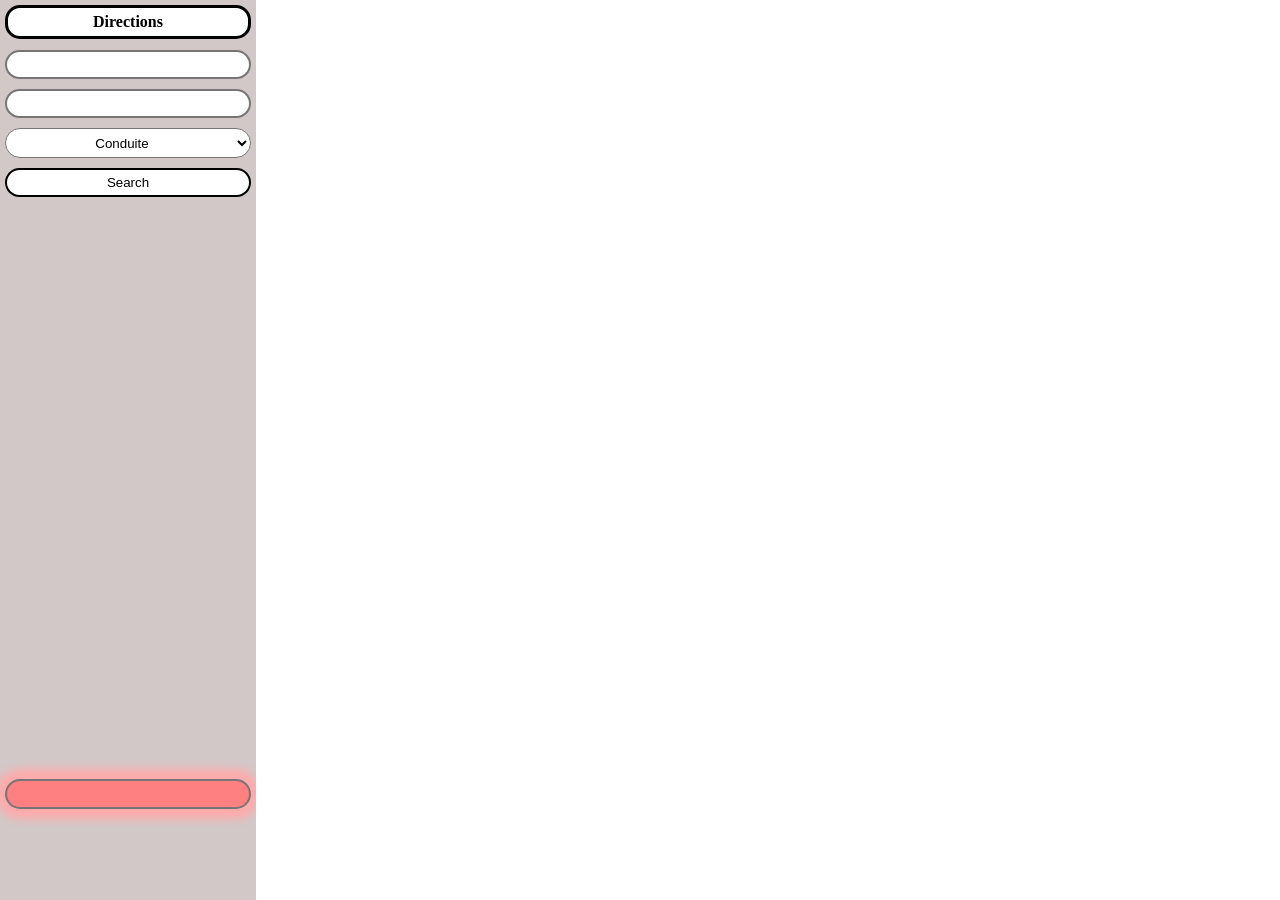
<file: index.html>
<!DOCTYPE html>
<html>

<head>
    <title>Bon matin</title>
    <meta charset='UTF-8'>
    <link rel="stylesheet" type="text/css" href="./style.css" />
</head>

<body>
    <main>
        <div id="directions">
            <div id="directionsHeader" class="directionsEntry">
                <strong>Directions</strong>
            </div>
            <input type="text" id="directionsStart" class="directionsEntry"></input>
            <input type="text" id="directionsEnd" class="directionsEntry"></input>
            <select id ="directionsMode" class="directionsEntry">
                <option value = "DRIVING" selected> Conduite </option>
                <option value = "WALKING"> À pied </option>
                <option value = "TRANSMIT"> Par autobus </option>
            </input>
            <input type="submit" id="directionSearch" class="directionsEntry" value="Search" onclick="submitGoogleMaps()"></input>
            <ul id="directionSteps"></ul>
            <input type="text" id="apiKey" class="directionsEntryImportant" oninput="enterApiKey()" autocomplete="off"></input>
        </div>
        <div id="map"></div>
    </main>

    <!-- Async script executes immediately and must be after any DOM elements used in callback. -->
    <script src="./index.js"></script>
</body>

</html>
</file>
<file: style.css>
.directionsEntry, .directionsEntryImportant{
    position: relative;
    text-align: center;
    background-color: #FFFFFF;
    padding: 2%;
    margin: 2%;
    border-radius: 15px;
    border-style: solid;
}

.directionsEntryImportant {
    background-color: #FF8080;
    box-shadow: 0px 0px 10px 10px #FFAAAA
}

html, body {
    height: 100%;
    margin: 0;
    padding: 0;
}

main {
    position: relative;
    height: 100vh;
    display: flex;
    flex-direction: row;
}

#map {
    height: 100%;
    flex: 1;
}

#directions {
    background-color: rgb(210, 200, 200);
    position: relative;
    height: 100vh;
    width: 20%;
    display: flex;
    flex-direction: column;
    overflow: auto;
}

#directionSteps {
    position: relative;
}

#apiKey {
    top: 60vh;
}
</file>
